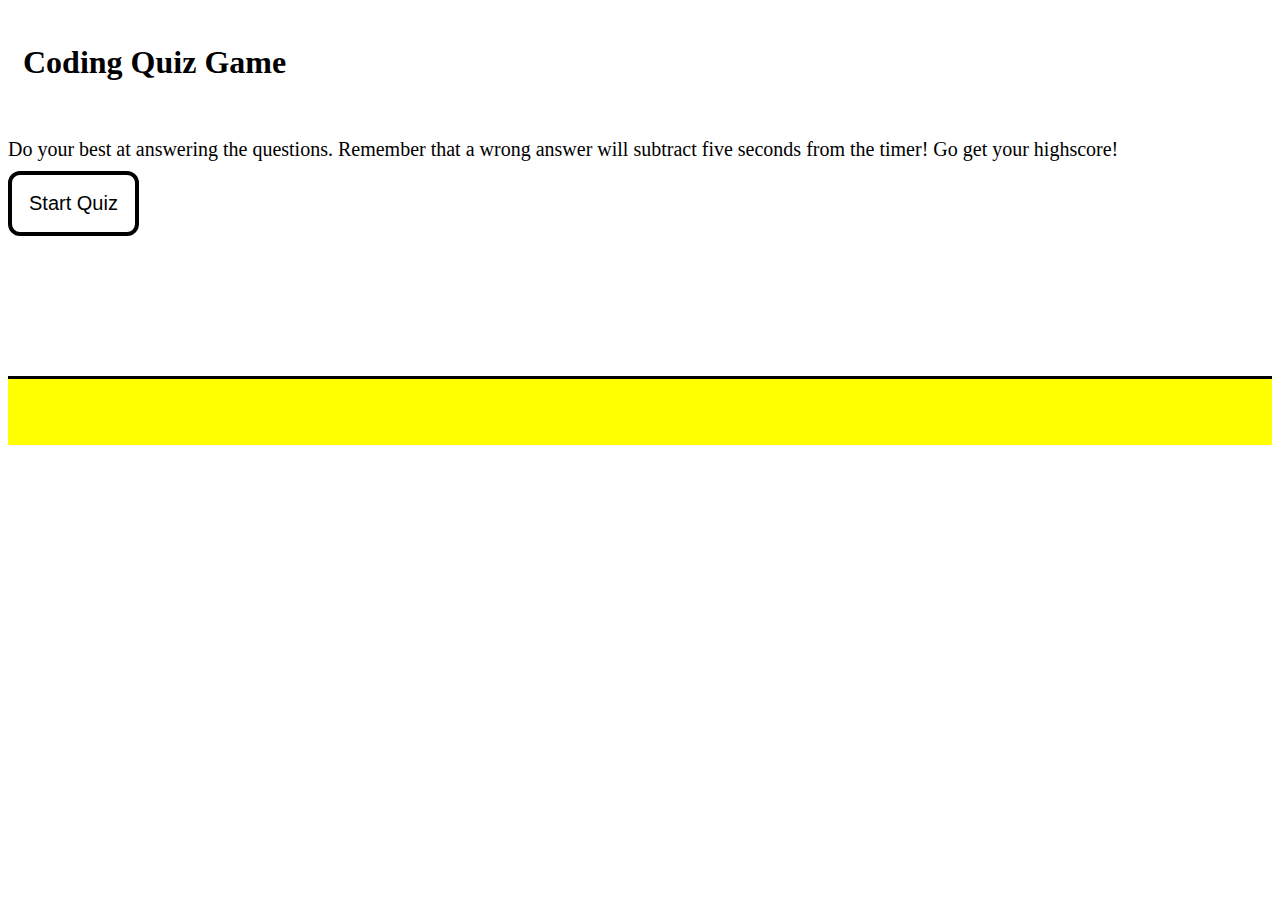
<file: index.html>
<!DOCTYPE html>
<html lang="en-us">
<head>
    <meta charset="UTF-8">
    <meta name="viewport" content="width=device-width, initial-scale=1.0">
    <title>Coding Quiz Game</title>
    <link href="https://cdn.jsdelivr.net/npm/bootstrap@5.0.0-beta1/dist/css/bootstrap.min.css" rel="stylesheet" integrity="sha384-giJF6kkoqNQ00vy+HMDP7azOuL0xtbfIcaT9wjKHr8RbDVddVHyTfAAsrekwKmP1" crossorigin="anonymous">
    <link rel="stylesheet" href="assets/style.css">
</head>

<body>
   
<section class="row justify-content-center mt-5">
    <section class="col-sm-6 border border-secondary">
        <header class="row justify-content-center text-center">
        <h1>Coding Quiz Game</h1>
            <section class="countdown text-end" id="timer"></section>  
        </header>

   
       <main class="mt-3 mb-3">
        <section class="gameOver"></section>
        <section class="quizBox"></section>
        <section class="myButton"></section>
        <section class="answerButtons visibility">
        </section>
      </main>
      
       <footer class="row justify-content-center text-center footer">
        <p id="result"></p>
        <p id="score"></p>
      </footer>
  </section>
</section>
    
<script src="assets/script.js"></script>

</body>

</html>
</file>
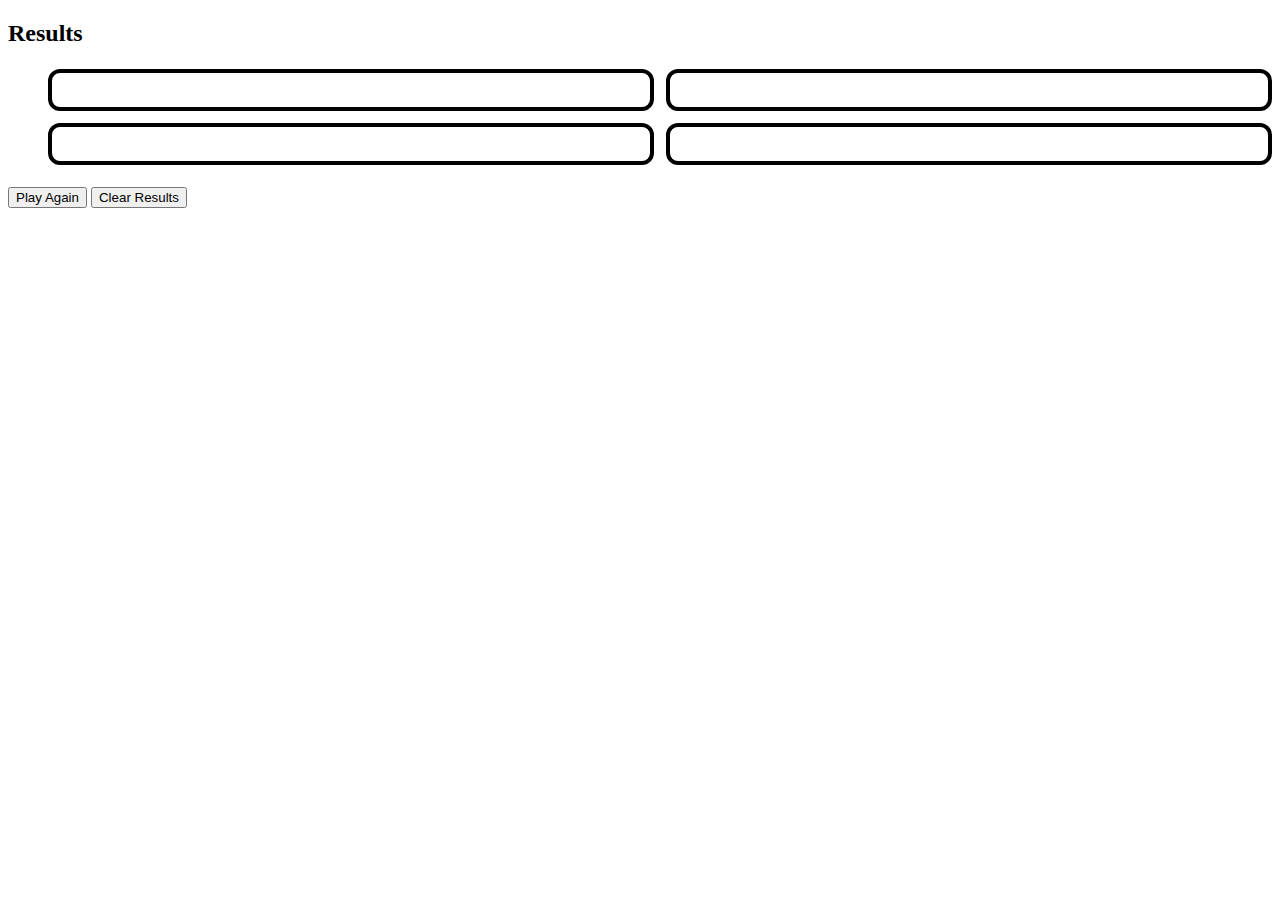
<file: results.html>
<!DOCTYPE html>
<html lang="en">

<head>
    <meta charset="UTF-8">
    <meta name="viewport" content="width=device-width, initial-scale=1.0">
    <title>Results</title>
    
    <link href="https://cdn.jsdelivr.net/npm/bootstrap@5.0.0-beta1/dist/css/bootstrap.min.css" rel="stylesheet" integrity="sha384-giJF6kkoqNQ00vy+HMDP7azOuL0xtbfIcaT9wjKHr8RbDVddVHyTfAAsrekwKmP1" crossorigin="anonymous">
    <link rel="stylesheet" href="assets/style.css">
</head>

<body>
    
    <section id="results-display">
        <div class="row">
            <div class="col-md-12" id="posts">
                <h2>Results</h2>
                <ol class = "answerButtons"></ol>
                <a href="index.html"><button id="return-btn">Play Again</button></a>
                <button id="clear-btn">Clear Results</button>
            </div>
        </div>
    </section>
    </div>
</body>
<script  src="assets/script.js"></script>

</html>
</file>
<file: assets/style.css>
header {
    padding: 15px;
    background-color: white;
    font-family: 'Times New Roman', Times, serif;
}

h1, h3 {
    color: black;
    font-weight: bold;
}

.countdown {
    font-size: 20px;
    color: white;
}


a:hover {
    color: blue;
}

main {
    justify-content: center;
    align-items: center;
    font-size: 20px;
    color: black;
    
}

.answerButtons, .theButtons {
    display: grid;
    grid-template-columns: repeat(2, auto);
    gap: 12px;
    margin: 22px 0;
}

.btn {
    border: 4px solid;
    border-radius: 12px;
    font-size: 20px;
    padding: 17px;
    background-color: white;
}

.btn:hover {
    background-color: blue;
    color: white;
}


.visibility {
    visibility: hidden;
}


.footer {
    color: black;
    padding: 25px;
    border-top: 3px solid;
    background-color:yellow;
}
</file>
